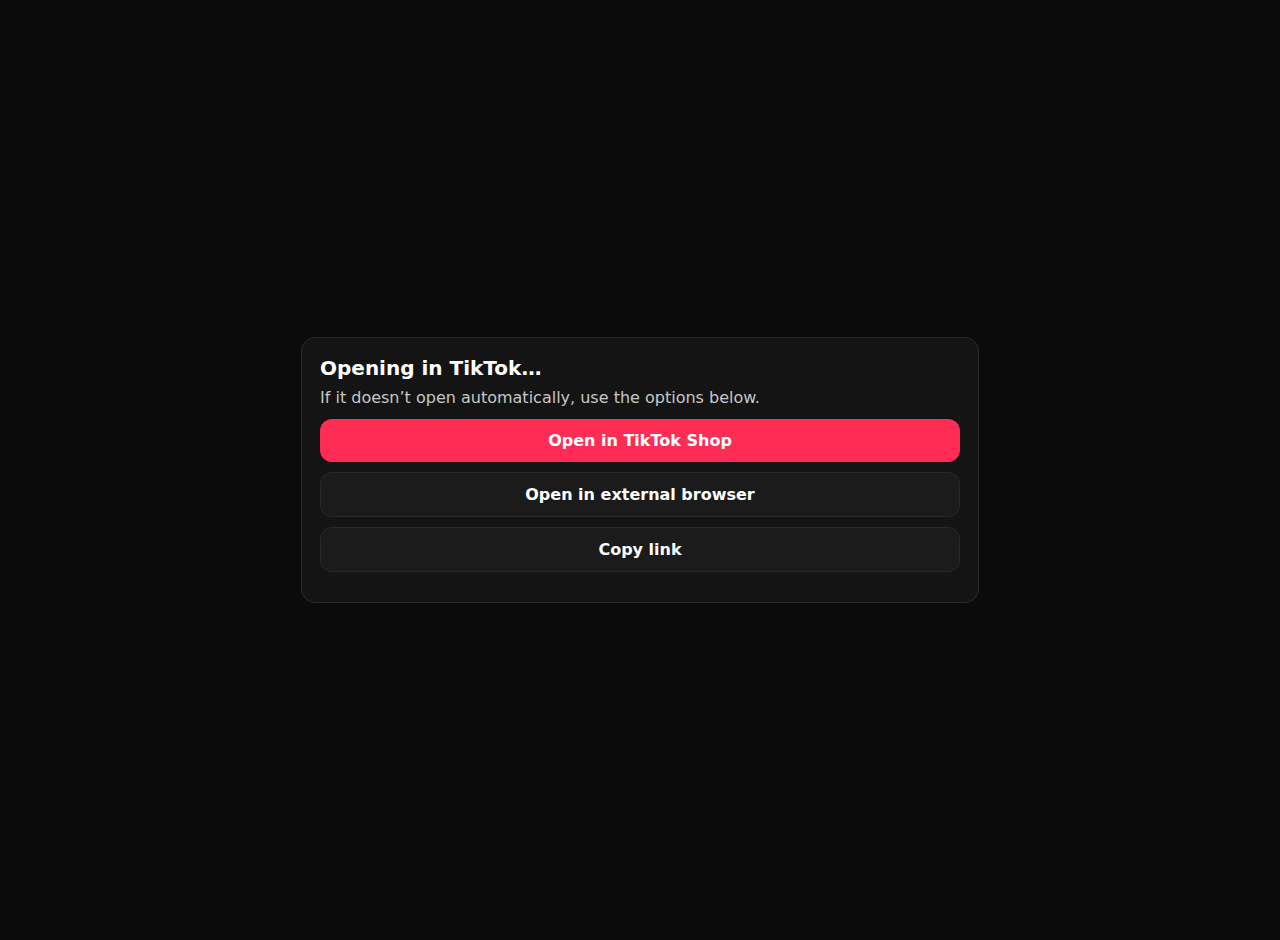
<file: go.html>
<!doctype html>
<html lang="en">
<meta charset="utf-8">
<meta name="viewport" content="width=device-width,initial-scale=1">
<title>Opening…</title>
<style>
  body{margin:0;background:#0b0b0b;color:#fff;font-family:system-ui,-apple-system,Segoe UI,Roboto,Arial,sans-serif;
       min-height:100vh;display:flex;align-items:center;justify-content:center;padding:20px}
  .card{max-width:640px;width:100%;background:#141414;border:1px solid #2a2a2a;border-radius:14px;padding:18px}
  h1{font-size:20px;margin:0 0 8px}
  p{color:#c7c7c7;margin:0 0 12px}
  .btn{display:block;text-align:center;padding:12px 14px;border-radius:12px;border:1px solid #2a2a2a;
       background:#1b1b1b;color:#fff;text-decoration:none;font-weight:700;margin-top:10px}
  .primary{background:#ff2d55;border:none}
  small{color:#9aa0a6}
  .raw{word-break:break-all;font-size:12px;color:#9aa0a6}
</style>
<body>
  <div class="card">
    <h1>Opening in TikTok…</h1>
    <p>If it doesn’t open automatically, use the options below.</p>

    <a id="open1" class="btn primary" rel="nofollow sponsored noopener">Open in TikTok Shop</a>
    <a id="open2" class="btn" target="_blank" rel="nofollow sponsored noopener">Open in external browser</a>
    <a id="copy" class="btn" href="#">Copy link</a>
    <p id="tip" style="display:none"><small>Tip: In TikTok’s in-app browser tap <b>•••</b> → <b>Open in external browser</b>.</small></p>
    <p class="raw" id="raw"></p>
  </div>

<script>
  // get ?u=<encoded url> or ?url=<encoded url>
  const q = new URLSearchParams(location.search);
  const raw = q.get('u') || q.get('url') || '';
  const url = raw ? decodeURIComponent(raw) : '';

  const open1 = document.getElementById('open1');
  const open2 = document.getElementById('open2');
  const copy  = document.getElementById('copy');
  const rawp  = document.getElementById('raw');

  if(url){
    open1.href = url;
    open2.href = url;
    rawp.textContent = url;
  }

  // detect TikTok webview
  const ua = navigator.userAgent.toLowerCase();
  const isTikTok = ua.includes('tiktok') || ua.includes('ttwebview') || ua.includes('musical.ly');
  if(isTikTok) document.getElementById('tip').style.display = 'block';

  // auto-redirect attempts
  if(url){
    // meta-like redirect
    setTimeout(()=>{ window.location.replace(url); }, 300);
    // backup attempt (new tab)
    setTimeout(()=>{ try{ window.open(url,'_blank'); }catch(e){} }, 1200);
  }

  copy.addEventListener('click', (e)=>{
    e.preventDefault();
    if(!url) return;
    navigator.clipboard.writeText(url).then(()=>{
      copy.textContent='Copied ✓';
      setTimeout(()=>copy.textContent='Copy link',1500);
    });
  });
</script>
</body>
</html>
</file>
